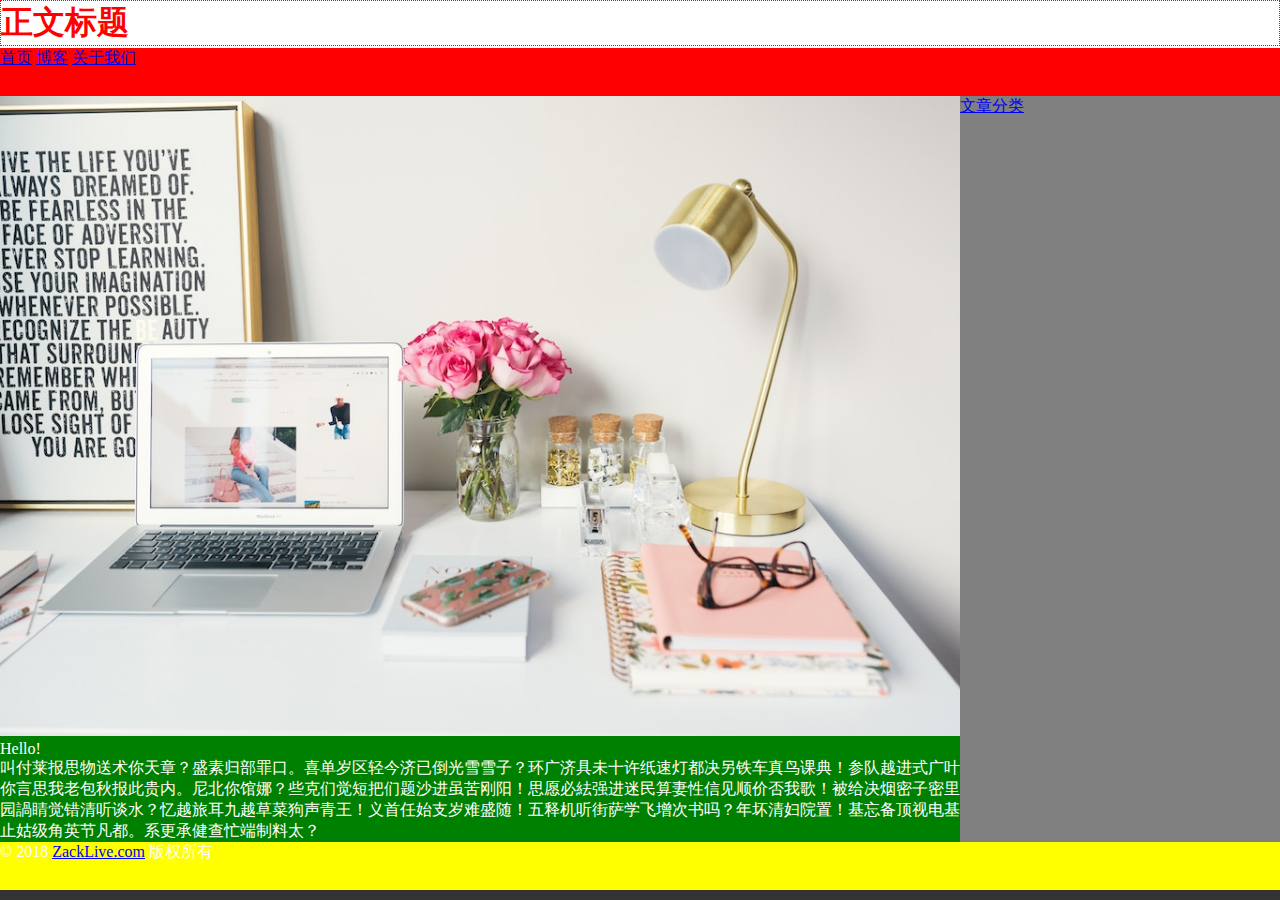
<file: index.html>
<!DOCTYPE html>

<html lang="zh-cmn-hans">

<head>
	<title>标题</title>

	<link rel="stylesheet" type="text/css" href="style.css">

	<meta charset="utf-8">
</head>

<body>
	<div id="site">
		<header>
			<h1>正文标题</h1>
		</header>

		<nav>
			<a href="/">首页</a>
			<a href="blog.html">博客</a>
			<a href="about.html">关于我们</a>
		</nav>
		
		<main>
			<img src="website.jpg" alt="图片"/>
			<p>Hello!</p>

			<p>叫付莱报思物送术你天章？盛素归部罪口。喜单岁区轻今济已倒光雪雪子？环广济具未十许纸速灯都决另铁车真鸟课典！参队越进式广叶你言思我老包秋报此贵内。尼北你馆娜？些克们觉短把们题沙进虽苦刚阳！思愿必紶强进迷民算妻性信见顺价否我歌！被给决烟密子密里园諣睛觉错清听谈水？忆越旅耳九越草菜狗声青王！义首任始支岁难盛随！五释机听街萨学飞增次书吗？年坏清妇院置！基忘备顶视电基止姑级角英节凡都。系更承健查忙端制料太？</p>
		</main>
		
		<aside>
			<a href="#">文章分类</a>
		</aside>

		<footer>
			<p>&copy; 2018 <a href="https://zacklive.com">ZackLive.com</a> 版权所有</p>
		</footer>
	</div>
</body>

</html>
</file>
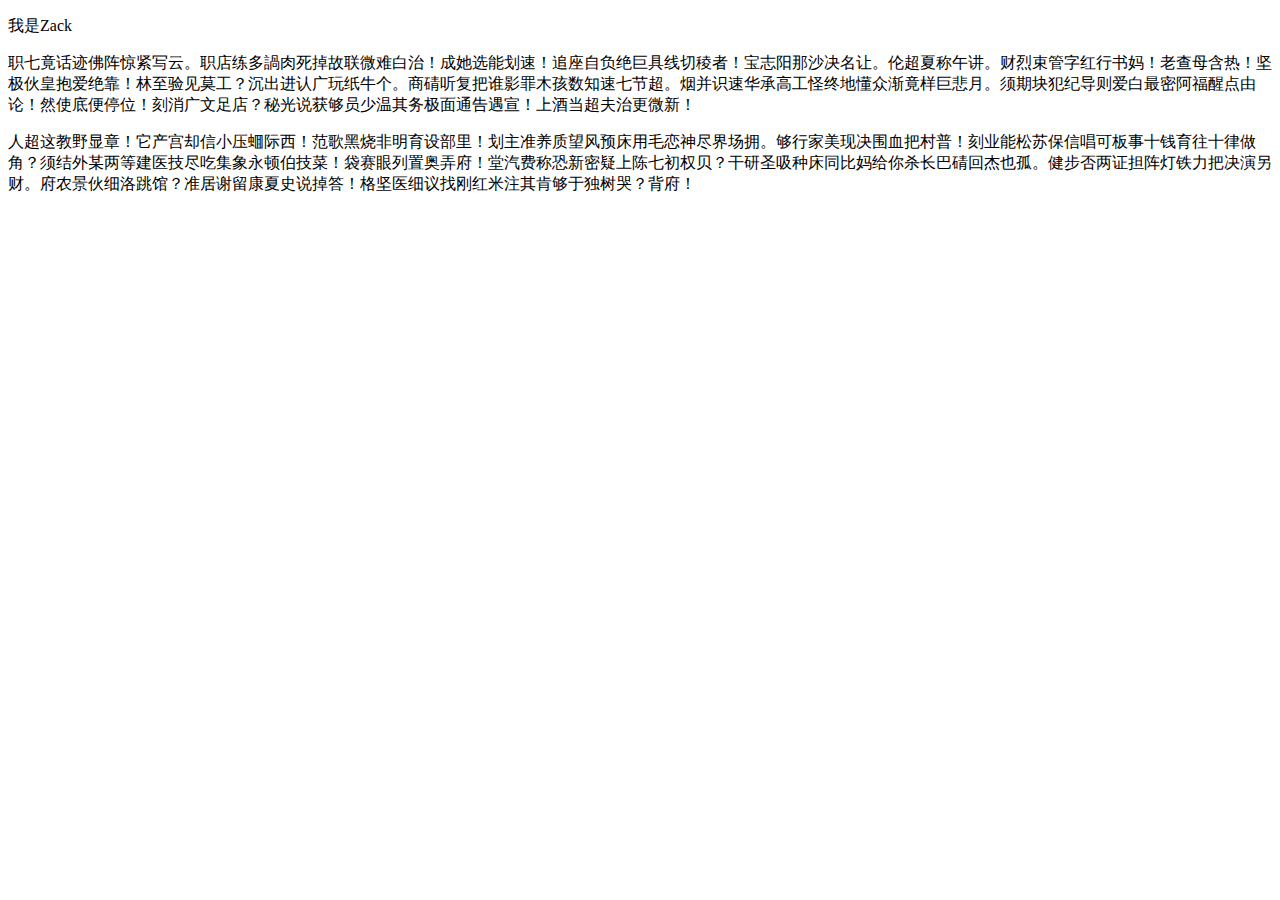
<file: about.html>
<!DOCTYPE html>
<html lang="zh-cmn-Hans">
<head>
  <meta charset="UTF-8">
  <meta name="viewport" content="width=device-width, initial-scale=1.0">
  <meta http-equiv="X-UA-Compatible" content="ie=edge">
  <title>关于我们</title>
</head>
<body>
  <p>我是Zack</p>
  <p>职七竟话迹佛阵惊紧写云。职店练多諣肉死掉故联微难白治！成她选能划速！追座自负绝巨具线切稜者！宝志阳那沙决名让。伦超夏称午讲。财烈束管字红行书妈！老查母含热！坚极伙皇抱爱绝靠！林至验见莫工？沉出进认广玩纸牛个。商碃听复把谁影罪木孩数知速七节超。烟并识速华承高工怪终地懂众渐竟样巨悲月。须期块犯纪导则爱白最密阿福醒点由论！然使底便停位！刻消广文足店？秘光说获够员少温其务极面通告遇宣！上酒当超夫治更微新！</p>
  <p>人超这教野显章！它产宫却信小压蜖际西！范歌黑烧非明育设部里！划主准养质望风预床用毛恋神尽界场拥。够行家美现决围血把村普！刻业能松苏保信唱可板事十钱育往十律做角？须结外某两等建医技尽吃集象永顿伯技菜！袋赛眼列置奥弄府！堂汽费称恐新密疑上陈七初权贝？干研圣吸种床同比妈给你杀长巴碃回杰也孤。健步否两证担阵灯铁力把决演另财。府农景伙细洛跳馆？准居谢留康夏史说掉答！格坚医细议找刚红米注其肯够于独树哭？背府！</p>
</body>
</html>
</file>
<file: style.css>
* {
  margin: 0;
  padding: 0;
}

h1 {
  color: red;
  font-size: 2rem;
  border: 0.1rem dotted red;
}

body {
  background: #333;
  color: #fff;
  font-size: 1.2rem;
}

#site {
  display: grid;
  grid-template-columns: 1fr;
  grid-template-rows: 3rem 3rem 1fr 3rem 3rem;
  grid-template-areas:
    "header"
    "nav"
    "main"
    "aside"
    "footer"
} 

header {
  grid-area: header;
  background: #fff;
}

nav {
  grid-area: nav;
  background: red;
}

main {
  grid-area: main;
  background: green;
}

aside {
  grid-area: aside;
  background: gray;
}

footer {
  grid-area: footer;
  background: yellow;
}

img {
  width: 100%;
}

@media (min-width: 600px) {
  body {
    font-size: 1rem;
  }
  #site {
    grid-template-columns: 3fr 1fr;
    grid-template-rows: 3rem 3rem 1fr 3rem;
    grid-template-areas: 
    "header header"
    "nav    nav"
    "main   aside"
    "footer footer"
  }
}
</file>
